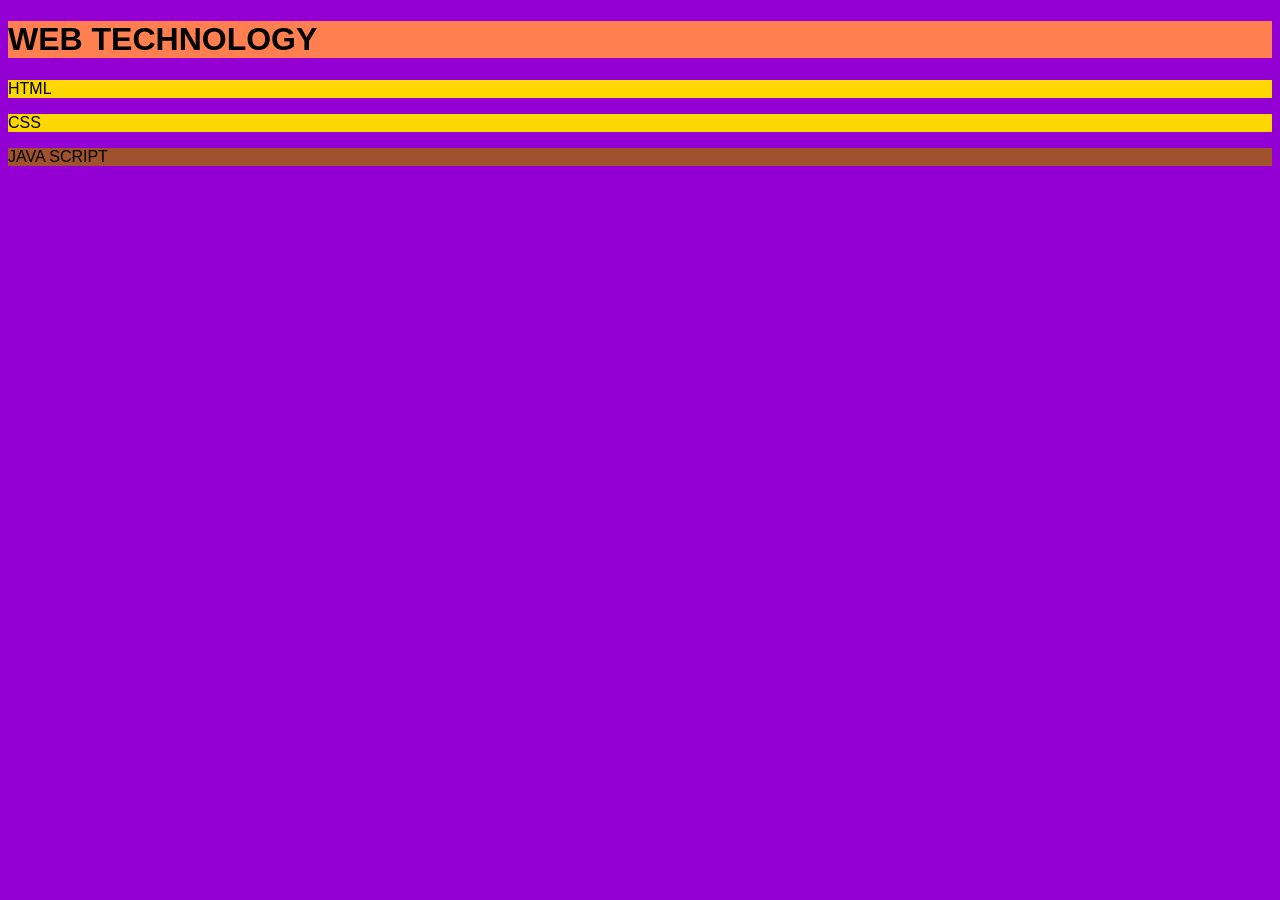
<file: index.html>
<!DOCTYPE html>
<html lang="en">
<head>
    
    <link rel="stylesheet" href="Program.CSS">
    <title>Document</title>
</head>
<body>
   <h1 class="heading">WEB TECHNOLOGY</h1>
    <p class="info">HTML</p>
    <p class="info">CSS</p>
    <p id="a">JAVA SCRIPT</p>
</body>
</html>
</file>
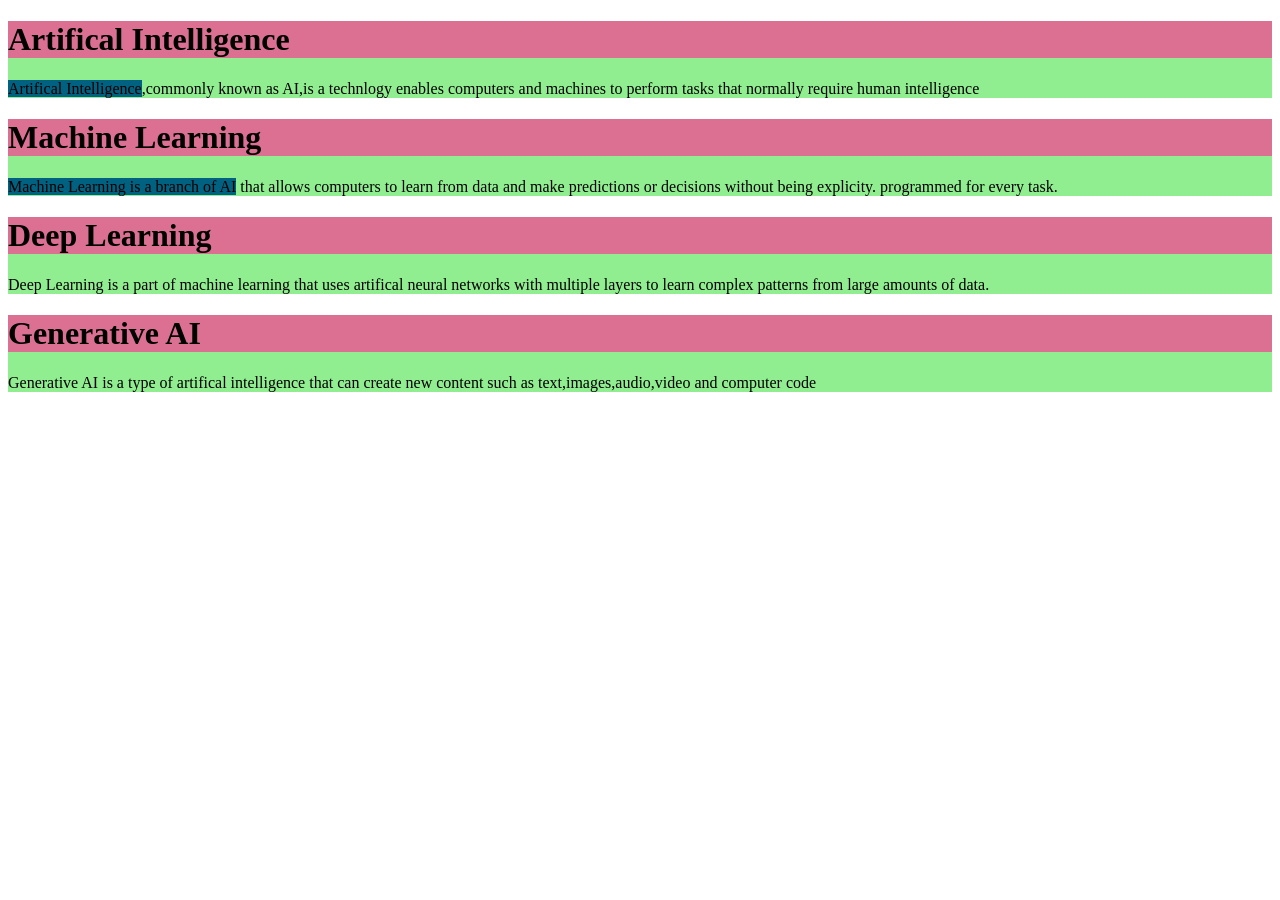
<file: AI..html>
<!DOCTYPE html>
<html lang="en">
<head>
    
    <title>Artifical Developers</title>
    <style>
        div{
            background-color: lightgreen;
        }
        .heading{
            background-color: palevioletred;
        }
        span{
            background-color: rgb(0, 98, 128);
        }
    </style>
</head>
<body>
    <div>
<h1 class="heading">Artifical Intelligence</h1>
<p>
    <span>Artifical Intelligence</span>,commonly known as AI,is a technlogy
    enables computers and machines to perform tasks that normally require 
    human intelligence</p> </div>

<div>
<h1 class="heading"> Machine Learning</h1>
<p>
<span>Machine Learning is a branch of AI</span> that allows computers to learn 
    from data and make predictions or decisions without being explicity.
    programmed for every task.
</p>

</div>
<div>
    <h1 class="heading">Deep Learning</h1>
    <p>
        Deep Learning is a part of machine learning that uses
        artifical neural networks with multiple layers to learn 
        complex patterns from large amounts of data.
    </p>
</div>
<div>
    <h1 class="heading">Generative AI</h1>
<p>Generative AI is a type of artifical intelligence that can create
    new content such as text,images,audio,video and 
    computer code

</p>

</div>






















</body>
</html>
</file>
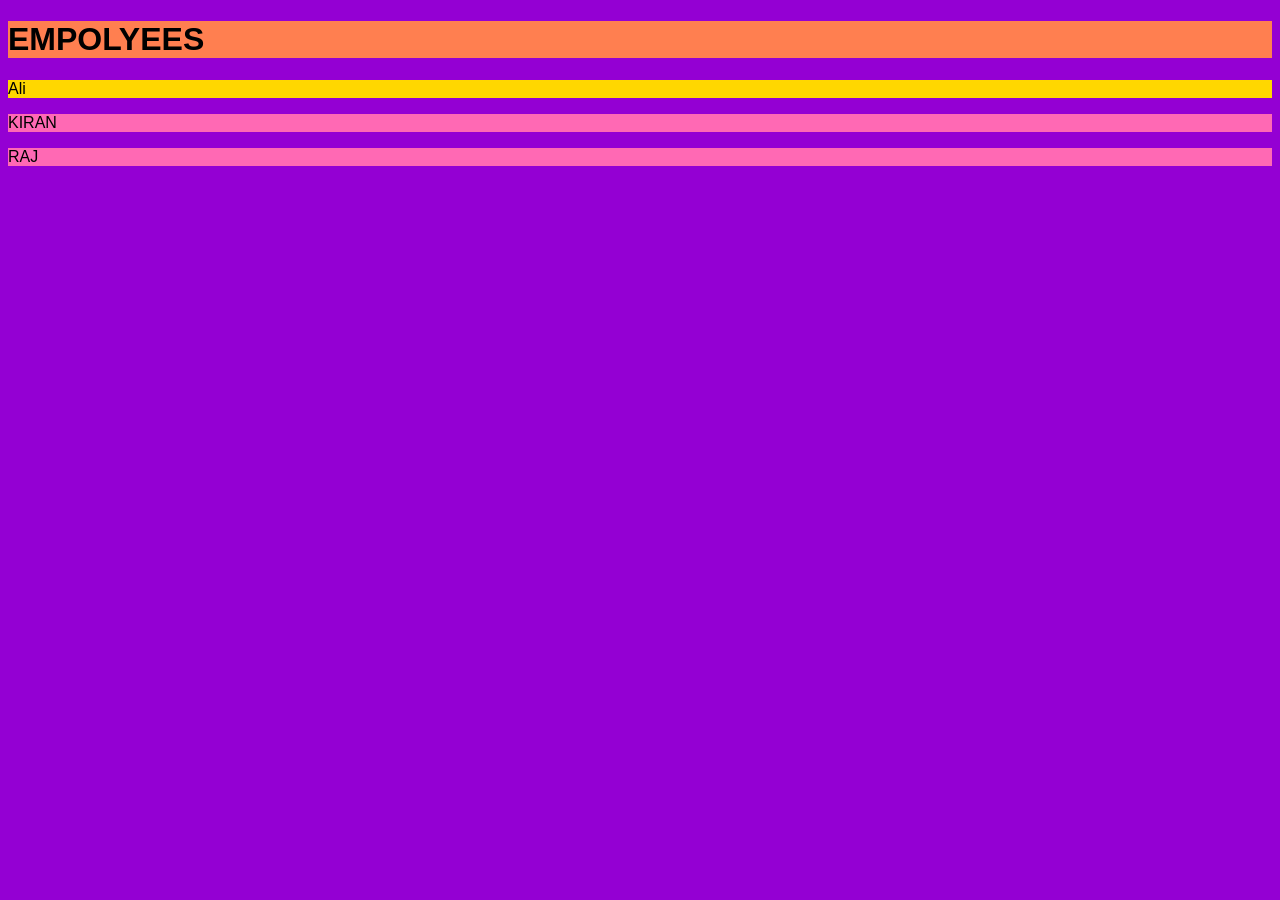
<file: demo.html>
<!DOCTYPE html>
<html lang="en">
<head>
<link rel="stylesheet" href="Program.CSS">
    <title>Document</title>
    <h1 class="heading">EMPOLYEES</h1>
    <p class="info">Ali</p>
    <p>KIRAN</p>
<p>RAJ</p>
</head>
<body>
    
</body>
</html>
</file>
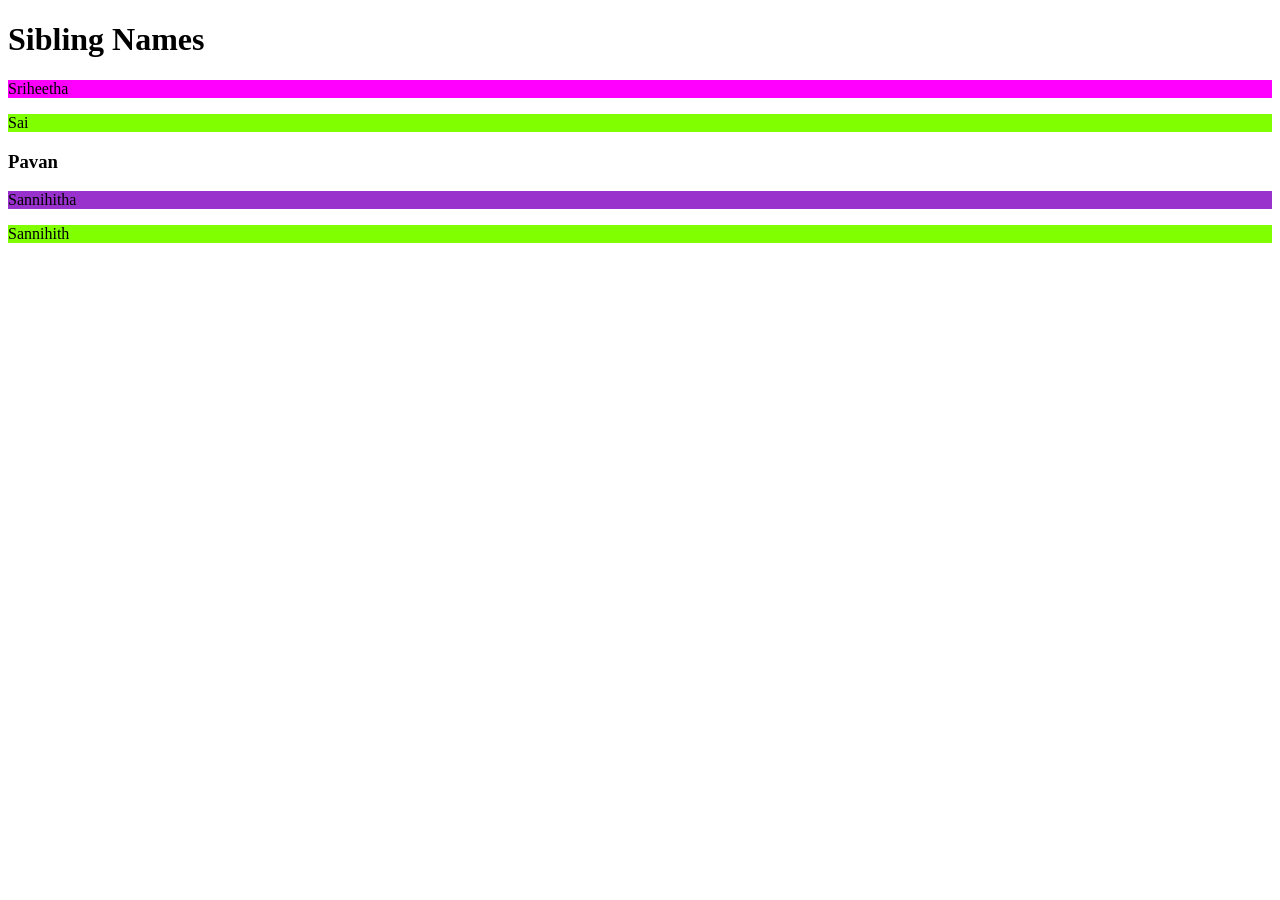
<file: siblings.html>
<!DOCTYPE html>
<html lang="en">
<head>
    
    <title>sibling</title>
<style>
    h1~p{
        background-color: chartreuse;
    }
    h3+p{
        background-color: darkorchid;
    }
    h1+p{
        background-color: fuchsia;
    }
</style>

</head>
<body>
    <h1>Sibling Names</h1>
    <p>Sriheetha</p>
<p>Sai</p>
<h3>Pavan</h3>
<p>Sannihitha</p>
<p>Sannihith</p>
</body>
</html>
</file>
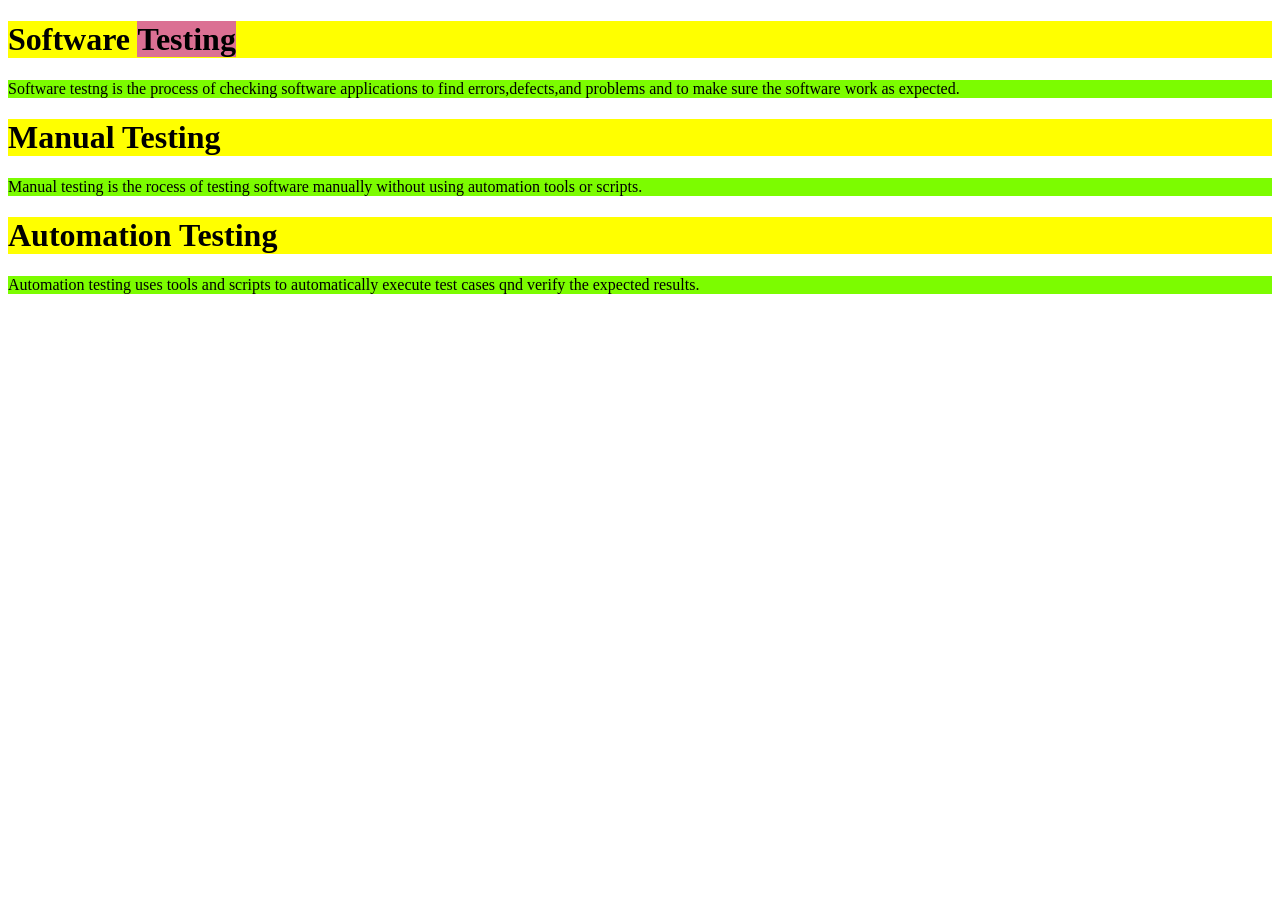
<file: Testing.html>
<!DOCTYPE html>
<html lang="en">
<head>
    
    <title>Testing</title>
    <style>
        
        div h1 span{
            background-color: palevioletred;
        }
        div>h1{
            background-color: yellow;
        }
        p{
            background-color: lawngreen;
        }
        
    </style>
</head>
<body>
    <div>
<h1>Software <span>Testing</span></h1>
<p>
    Software testng is the process of checking software applications to find errors,defects,and problems 
    and to make sure the software work as expected. 
</p> </div>

<div>
    <h1>Manual Testing</h1>
    <p>
        Manual testing is the rocess of testing software manually
        without using automation tools or scripts.
    </p>
</div>
<div>
    <h1>Automation Testing</h1>
    <p>Automation testing uses tools and scripts to 
        automatically execute test cases qnd verify the expected results.
    </p>
</div>



















</body>
</html>
</file>
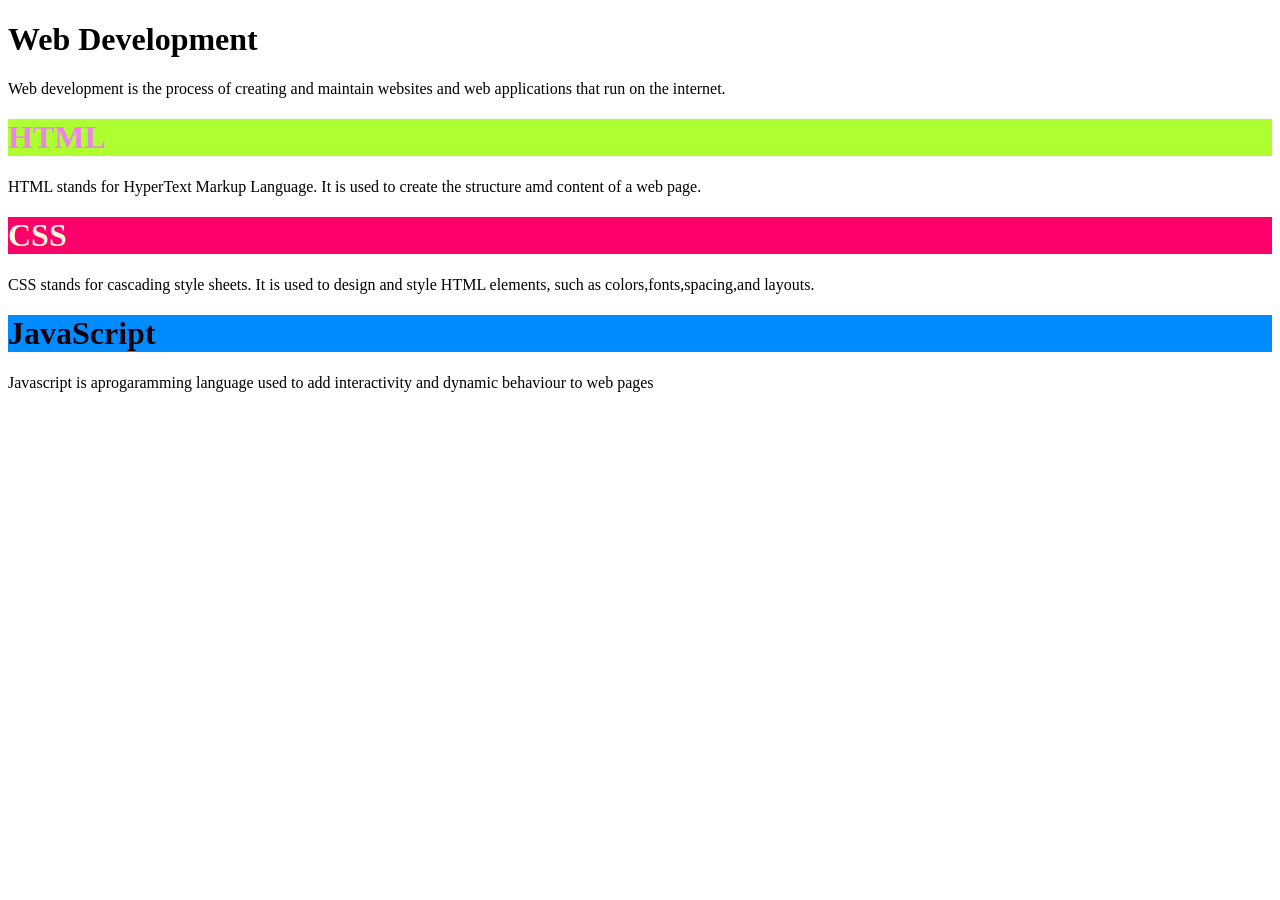
<file: Web.html>
<!DOCTYPE html>
<html lang="en">
<head>
     
    <title>Web Development</title>
    <style>
        .bg1{
            background-color: greenyellow;
        }
        .bg2{
            background-color: #ff006a;
        }
        .bg3{
            background-color: #008cff;
        }
        .f1{
            color: violet;
        }
        .f2{
            color: cornsilk;
        }
        .f3{
            color: #130209;
        }
    </style>
</head>
<body>
    <h1 class="heading" id="css">Web Development</h1>
    <p class="aiml">
        Web development is the process of creating
         and maintain websites and web applications
          that run on the internet.
    </p>
    <h1 class="bg1 f1">HTML</h1>
    <p>
        HTML stands for HyperText Markup Language.
         It is used to create the structure amd content
         of a web page.
    </p>
    <h1 class="bg2 f2">CSS</h1>
    <p>CSS stands for cascading style sheets.
        It is used to design and style HTML elements,
        such as colors,fonts,spacing,and layouts.</p>

<h1 class="bg3 f3">JavaScript</h1>
<p>
    Javascript is aprogaramming language used to add
     interactivity and dynamic behaviour to web pages
</p>










</body>
</html>
</file>
<file: Program.CSS>
p{
   background-color: hotpink; 
   font-family: 'Lucida Sans', 'Lucida Sans Regular', 'Lucida Grande', 'Lucida Sans Unicode', Geneva, Verdana, sans-serif;
}
h1{
    background-color: chartreuse;
    font-family: 'Gill Sans', 'Gill Sans MT', Calibri, 'Trebuchet MS', sans-serif;
}

*{
    background-color: darkviolet;
}
h1 {
background-color: deepskyblue;
}
.heading{
    background-color: coral;
}
.info{
    background-color: gold;
}
#a{
    background-color: sienna;
}
</file>
